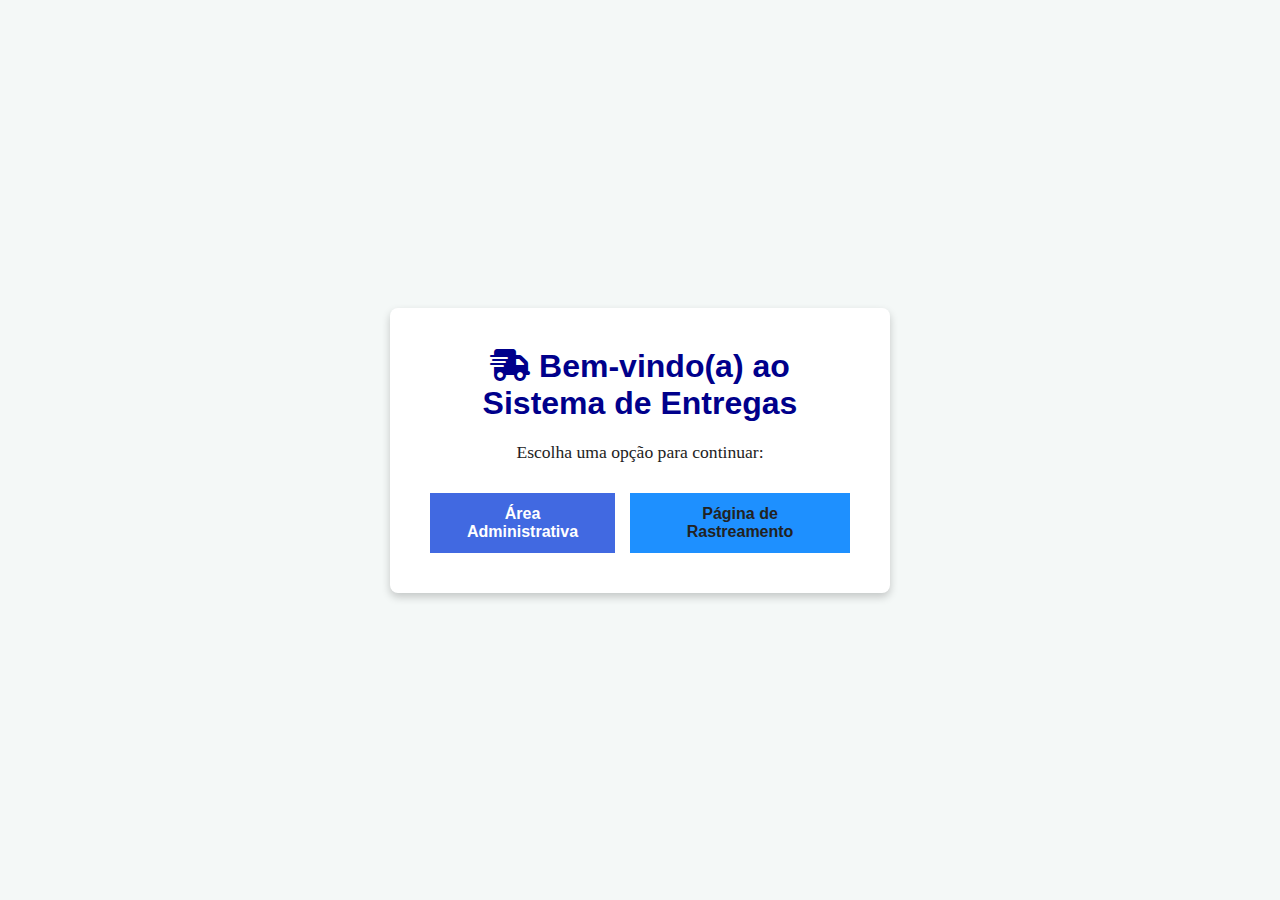
<file: index.html>
<!DOCTYPE html>
<html lang="pt-BR">
<head>
  <meta charset="UTF-8" />
  <meta name="viewport" content="width=device-width, initial-scale=1.0" />
  <title>Bem-vindo(a) à Logística</title>
  <link rel="stylesheet" href="style.css" />
  <link rel="icon" href="">
  <link rel="stylesheet" href="https://cdnjs.cloudflare.com/ajax/libs/font-awesome/6.7.2/css/all.min.css" integrity="sha512-Evv84Mr4kqVGRNSgIGL/F/aIDqQb7xQ2vcrdIwxfjThSH8CSR7PBEakCr51Ck+w+/U6swU2Im1vVX0SVk9ABhg==" crossorigin="anonymous" referrerpolicy="no-referrer" />
</head>
<body>
  <main class="principal">
    <h1 id="texto-principal-index"><i class="fa-solid fa-truck-fast"></i> Bem-vindo(a) ao Sistema de Entregas</h1>
    <p id="paragrafo-principal-index" style="font-family: Tahoma;">Escolha uma opção para continuar:</p>
    
    <div class="botoes-index">
      <a href="pages/admin.html" class="botao-index">Área Administrativa</a>
      <a href="pages/rastreamento.html" class="botao-index botao-secundario">Página de Rastreamento</a>
    </div>
  </main>
</body>
</html>
</file>
<file: style.css>
:root {
    /* https://www.ranoya.com/books/public/css/corescss.php */

  --cor-fundo: #f4f8f7;
  --cor-primaria: #00008B; /* azul escuro*/
  --cor-secundaria: #0000CD; /* azul medio*/
  --cor-botao: #4169E1; /* royal blue*/
  --cor-botao-secundario: #1E90FF; /* DodgerBlue*/
  --cor-botao-hover: #00BFFF; /* DeepSkyBlue*/
  --cor-secundario-hover: #87CEFA; /* LightSkyBlue*/
  --cor-texto: #222;
  --cor-branco: #fff;
  --radius-geral: 8px;
  --sombra-geral: 0 4px 8px rgba(0, 0, 0, 0.2);
}

* {
  margin: 0;
  padding: 0;
  box-sizing: border-box;
}

body {
  background-color: var(--cor-fundo);
  font-family: 'Segoe UI', Tahoma, Geneva, Verdana, sans-serif;
  color: var(--cor-texto);
  display: flex;
  align-items: center;
  justify-content: center;
  height: 100vh;
  padding: 20px;
}

.principal {
  background-color: var(--cor-branco);
  padding: 40px;
  border-radius: var(--radius-geral);
  box-shadow: var(--sombra-geral);
  text-align: center;
  max-width: 500px;
  width: 100%;
}

h1 {
  margin-bottom: 20px;
  color: var(--cor-primaria);
}

p, #paragrafo-principal-index {
  margin-bottom: 30px;
  font-size: 1.1rem;
}

.botoes-index {
  display: flex;
  flex-direction: row;
  gap: 15px;
}

.botao-index {
  background-color: var(--cor-botao);
  color: var(--cor-branco);
  text-decoration: none;
  padding: 12px 20px;
  font-weight: bold;
  transition: background-color 0.4s ease, transform 0.5s;
}

.botao-index:hover {
  background-color: var(--cor-botao-hover);
  transform: translateY(-2px);
}

.botao-secundario {
  background-color: var(--cor-botao-secundario);
  color: var(--cor-texto);
}

.botao-secundario:hover {
  background-color: var(--cor-secundario-hover);
  transform: translateY(-2px);
}

/* PAGINA DE RASTRAMENTO */

.rastreamento-principal {
  background-color: var(--cor-branco);
  padding: 30px 40px;
  border-radius: var(--radius-geral);
  box-shadow: var(--sombra-geral);
  text-align: center;
  max-width: 800px;
  width: 100%;
  height: 85vh;
  overflow: hidden;
  gap: 10px;
  display: flex;
  flex-direction: column;
  justify-content: flex-start;
  position: relative;

}

#titulo-rastreamento {
  font-size: 2rem;
  color: var(--cor-primaria);
  margin-bottom: 15px;
}

.filtros-rastreamento {
  display: flex;
  flex-wrap: wrap;
  gap: 15px;
  justify-content: center;
  margin-bottom: 15px;
}

.input-rastreamento,
.select-rastreamento {
  padding: 10px;
  font-size: 1rem;
  border: 1px solid #ccc;
  border-radius: var(--radius-geral);
  width: 250px;
  transition: 0.3s ease;
}

.input-rastreamento:focus,
.select-rastreamento:focus {
  border-color: var(--cor-botao-hover);
  outline: none;
  box-shadow: 0 0 5px var(--cor-botao-hover);
}

.lista-encomendas {
  flex: 1;
  overflow-y: auto;
  padding-right: 10px;
  display: flex;
  flex-direction: column;
  gap: 15px;
}

.historico, .lista-rastreamento{
  text-decoration: none;
  list-style-type: none;
}

#h3-rastreamento{
  font-size: 18px;
  color: var(--cor-primaria);
  
}

.encomenda {
  border-left: 5px solid var(--cor-botao-secundario);
  font-family: Verdana, Geneva, Tahoma, sans-serif;
  background-color: var(--cor-fundo);
  font-size: 15px;
  text-align: left;
  padding: 15px 20px;
  border-radius: var(--radius-geral);
  box-shadow: var(--sombra-geral);
  transition: transform 0.2s ease, box-shadow 0.3s ease;
  word-wrap: break-word;
}

.encomenda:hover {
  transform: translateY(-4px);
  box-shadow: 0 8px 16px rgba(0,0,0,0.15);
}

.encomenda strong {
  color: var(--cor-primaria);
}

.botao-ir-adm {
    background-color: var(--cor-botao); 
    color: var(--cor-branco); 
    text-decoration: none; 
    padding: 10px 15px; 
    border-radius: var(--radius-geral); 
    font-weight: bold; 
    font-size: 0.8rem; 
    transition: background-color 0.4s ease, transform 0.2s ease;
    white-space: nowrap;
    position: absolute;
    top: 30px; 
    right: 40px;
    z-index: 10; 
}

.botao-ir-adm:hover {
    background-color: var(--cor-botao-hover); 
    transform: translateY(-4px);
}

/* ÁREA ADMINISTRATIVA */

/* LOGIN */
.login-area {
    background-color: var(--cor-branco);
    padding: 30px;
    border-radius: var(--radius-geral);
    box-shadow: var(--sombra-geral);
    text-align: center;
    max-width: 400px; 
    width: 100%;
}

.login-form {
    display: flex;
    flex-direction: column;
    gap: 20px;
    margin-top: 25px;
}

.form-group {
    text-align: left;
}

.form-group label {
    display: block;
    margin-bottom: 5px;
    font-weight: bold;
    color: var(--cor-texto);
}

.login-input {
    width: 100%;
    padding: 10px;
    font-size: 1rem;
    border: 1px solid #ccc;
    border-radius: var(--radius-geral);
    transition: 0.3s ease;
}

.login-input:focus {
    border-color: var(--cor-botao-hover);
    outline: none;
    box-shadow: 0 0 5px var(--cor-botao-hover);
}

.login-button {
    background-color: var(--cor-botao);
    color: var(--cor-branco);
    padding: 12px 20px;
    font-weight: bold;
    border: none;
    border-radius: var(--radius-geral);
    cursor: pointer;
    transition: background-color 0.4s ease, transform 0.2s ease;
}

.login-button:hover {
    background-color: var(--cor-botao-hover);
    transform: translateY(-4px);
}

.error-mensagem {
    color: red;
    margin-top: 10px;
    font-weight: bold;
    text-decoration: underline;
}

/* PAINEL */
.admin-panel-container {
    background-color: var(--cor-branco);
    padding: 30px 40px;
    border-radius: var(--radius-geral);
    box-shadow: var(--sombra-geral);
    text-align: center;
    max-width: 900px; 
    width: 100%;
    height: 90vh; 
    overflow: hidden;
    display: flex;
    flex-direction: column;
}

.admin-panel-container h1 {
    color: var(--cor-primaria);
    margin-bottom: 20px;
}

.logout-button {
    background-color: #dc3545; 
    color: var(--cor-branco);
    padding: 8px 15px;
    border: none;
    border-radius: var(--radius-geral);
    cursor: pointer;
    align-self: flex-end; 
    margin-bottom: 20px;
    transition: background-color 0.4s ease;
}

.logout-button:hover {
    background-color: #c82333;
}

.admin-nav {
    margin-bottom: 20px;
    border-bottom: 1px solid #eee;
    padding-bottom: 10px;
}

.admin-nav ul {
    list-style: none;
    display: flex;
    justify-content: center;
    gap: 20px;
}

.admin-nav ul li a {
    text-decoration: none;
    color: var(--cor-primaria);
    font-weight: bold;
    padding: 5px 10px;
    border-radius: 5px;
    transition: background-color 0.3s ease;
}

.admin-nav ul li a:hover,
.admin-nav ul li a.active {
    background-color: var(--cor-secundaria-hover);
    color: var(--cor-botao);
}

.content-area {
    flex: 1; 
    overflow-y: auto; 
    padding: 10px;
    text-align: left;
}

.admin-section {
    background-color: var(--cor-fundo);
    padding: 20px;
    border-radius: var(--radius-geral);
    margin-bottom: 20px;
}

.admin-section h2 {
    color: var(--cor-secundaria);
    margin-bottom: 15px;
    font-size: 1.8rem;
}

.admin-section h3 {
    color: var(--cor-primaria);
    margin-top: 25px;
    margin-bottom: 10px;
    font-size: 1.4rem;
}

.admin-form {
    display: flex;
    flex-direction: column;
    gap: 15px;
    margin-top: 15px;
    padding-bottom: 20px;
    border-bottom: 1px dashed #ccc;
}

.admin-input,
.admin-select,
.admin-textarea {
    width: 100%;
    padding: 10px;
    font-size: 1rem;
    border: 1px solid #ccc;
    border-radius: var(--radius-geral);
    transition: 0.3s ease;
}

.admin-input:focus,
.admin-select:focus,
.admin-textarea:focus {
    border-color: var(--cor-botao-hover);
    outline: none;
    box-shadow: 0 0 5px var(--cor-botao-hover);
}

.admin-button {
    background-color: var(--cor-botao);
    color: var(--cor-branco);
    padding: 10px 18px;
    font-weight: bold;
    border: none;
    border-radius: var(--radius-geral);
    cursor: pointer;
    align-self: flex-start; 
    transition: background-color 0.4s ease, transform 0.2s ease;
}

.admin-button:hover {
    background-color: var(--cor-botao-hover);
    transform: translateY(-2px);
}

.filters-container {
    display: flex;
    flex-wrap: wrap;
    gap: 10px;
    margin-top: 20px;
    margin-bottom: 15px;
    justify-content: flex-start;
}

.admin-input-filter {
    padding: 8px;
    font-size: 0.9rem;
    border: 1px solid #ccc;
    border-radius: var(--radius-geral);
    width: 200px; 
    transition: 0.3s ease;
}

.admin-input-filter:focus {
    border-color: var(--cor-botao-hover);
    outline: none;
    box-shadow: 0 0 5px var(--cor-botao-hover);
}

.admin-list {
    margin-top: 15px;
    border: 1px solid #eee;
    border-radius: var(--radius-geral);
    padding: 15px;
    background-color: var(--cor-branco);
    box-shadow: var(--sombra-geral);
}

.list-item {
    padding: 10px;
    border-bottom: 1px dashed #ddd;
    text-align: left;
}

.list-item:last-child {
    border-bottom: none;
}

.list-item strong {
    color: var(--cor-primaria);
}

.hidden {
    display: none !important;
}

/* login */
.principal-adm {
    display: flex;
    align-items: center;
    justify-content: center;
    min-height: 100vh;
    width: 100%;
}

.area-login {
    background-color: var(--cor-branco);
    padding: 30px;
    border-radius: var(--radius-geral);
    box-shadow: var(--sombra-geral);
    text-align: center;
    max-width: 400px;
    width: 100%;
}

.formulario-login {
    display: flex;
    flex-direction: column;
    gap: 20px;
    margin-top: 25px;
}

.grupo-formulario {
    text-align: left;
}

.grupo-formulario label {
    display: block;
    margin-bottom: 5px;
    font-weight: bold;
    color: var(--cor-texto);
}

.entrada-login {
    width: 100%;
    padding: 10px;
    font-size: 1rem;
    border: 1px solid #ccc;
    border-radius: var(--radius-geral);
    transition: 0.3s ease;
}

.entrada-login:focus {
    border-color: var(--cor-botao-hover);
    outline: none;
    box-shadow: 0 0 5px var(--cor-botao-hover);
}

.botao-login {
    background-color: var(--cor-botao);
    color: var(--cor-branco);
    padding: 12px 20px;
    font-weight: bold;
    border: none;
    border-radius: var(--radius-geral);
    cursor: pointer;
    transition: background-color 0.4s ease, transform 0.2s ease;
}

.botao-login:hover {
    background-color: var(--cor-botao-hover);
    transform: translateY(-4px);
}

.mensagem-erro {
    color: red;
    margin-top: 10px;
    font-weight: bold;
    text-decoration: underline;
}

/* painel */
.container-painel-admin {
    background-color: var(--cor-branco);
    padding: 30px 40px;
    border-radius: var(--radius-geral);
    box-shadow: var(--sombra-geral);
    text-align: center;
    max-width: 900px;
    width: 100%;
    height: 90vh;
    overflow: hidden;
    display: flex;
    flex-direction: column;
}

.container-painel-admin h1 {
    color: var(--cor-primaria);
    margin-bottom: 20px;
}

.botao-sair {
    background-color: #dc3545;
    color: var(--cor-branco);
    padding: 8px 15px;
    border: none;
    border-radius: var(--radius-geral);
    cursor: pointer;
    align-self: flex-end;
    margin-bottom: 20px;
    transition: background-color 0.4s ease;
}

.botao-sair:hover {
    background-color: #c82333;
}

.navegacao-admin {
    margin-bottom: 20px;
    border-bottom: 1px solid #eee;
    padding-bottom: 10px;
}

.navegacao-admin ul {
    list-style: none;
    display: flex;
    justify-content: center;
    gap: 20px;
}

.navegacao-admin ul li a {
    text-decoration: none;
    color: var(--cor-primaria);
    font-weight: bold;
    padding: 5px 10px;
    border-radius: 5px;
    transition: background-color 0.3s ease;
}

.navegacao-admin ul li a:hover,
.navegacao-admin ul li a.active {
    background-color: var(--cor-secundaria-hover);
    color: var(--cor-botao);
}

.area-conteudo {
    flex: 1;
    overflow-y: auto;
    padding: 10px;
    text-align: left;
}

.secao-admin {
    background-color: var(--cor-fundo);
    padding: 20px;
    border-radius: var(--radius-geral);
    margin-bottom: 20px;
}

.secao-admin h2 {
    color: var(--cor-secundaria);
    margin-bottom: 15px;
    font-size: 1.8rem;
}

.secao-admin h3 {
    color: var(--cor-primaria);
    margin-top: 25px;
    margin-bottom: 10px;
    font-size: 1.4rem;
}

.formulario-admin {
    display: flex;
    flex-direction: column;
    gap: 15px;
    margin-top: 15px;
    padding-bottom: 20px;
    border-bottom: 1px dashed #ccc;
}

.entrada-admin,
.selecao-admin,
.area-texto-admin {
    width: 100%;
    padding: 10px;
    font-size: 1rem;
    border: 1px solid #ccc;
    border-radius: var(--radius-geral);
    transition: 0.3s ease;
}

.entrada-admin:focus,
.selecao-admin:focus,
.area-texto-admin:focus {
    border-color: var(--cor-botao-hover);
    outline: none;
    box-shadow: 0 0 5px var(--cor-botao-hover);
}

.botao-admin {
    background-color: var(--cor-botao);
    color: var(--cor-branco);
    padding: 10px 18px;
    font-weight: bold;
    border: none;
    border-radius: var(--radius-geral);
    cursor: pointer;
    align-self: flex-start;
    transition: background-color 0.4s ease, transform 0.2s ease;
}

.botao-admin:hover {
    background-color: var(--cor-botao-hover);
    transform: translateY(-2px);
}

.container-filtros {
    display: flex;
    flex-wrap: wrap;
    gap: 10px;
    margin-top: 20px;
    margin-bottom: 15px;
    justify-content: flex-start;
}

.entrada-filtro-admin {
    padding: 8px;
    font-size: 0.9rem;
    border: 1px solid #ccc;
    border-radius: var(--radius-geral);
    width: 200px;
    transition: 0.3s ease;
}

.entrada-filtro-admin:focus {
    border-color: var(--cor-botao-hover);
    outline: none;
    box-shadow: 0 0 5px var(--cor-botao-hover);
}

.lista-admin {
    margin-top: 15px;
    border: 1px solid #eee;
    border-radius: var(--radius-geral);
    padding: 15px;
    background-color: var(--cor-branco);
    box-shadow: var(--sombra-geral);
}

.item-lista {
    padding: 10px;
    border-bottom: 1px dashed #ddd;
    text-align: left;
}

.item-lista:last-child {
    border-bottom: none;
}

.item-lista strong {
    color: var(--cor-primaria);
}

[v-cloak] {
  display: none;
}

.area-conteudo-admin {
    flex: 1; 
    overflow-y: auto; 
    padding-right: 15px; 
    padding-bottom: 20px; 
}
</file>
